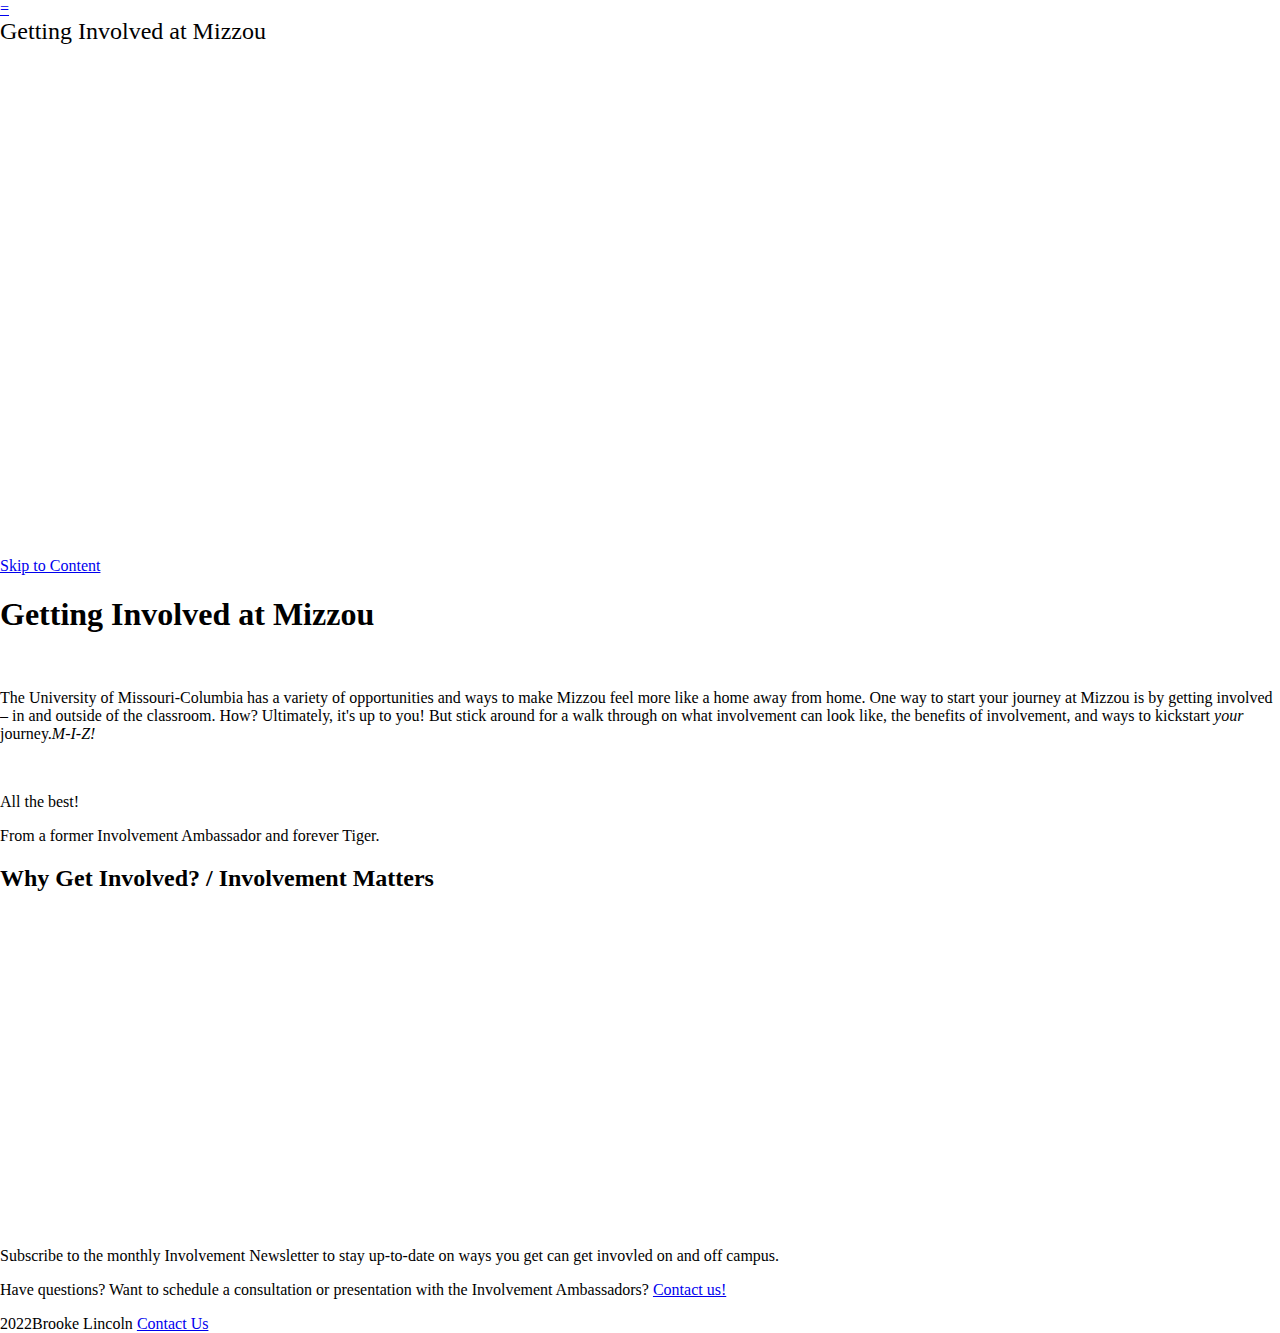
<file: index.html>
<!DOCTYPE HTML>
<html lang="en" dir="ltr">

  <head>
    <meta charset="utf-8">
    <meta name="description" content="Getting Involved at Mizzou homepage">
    <meta name="author" content="Brooke Lincoln, a former Involvement Ambassador at Mizzou in the Office of Student Engagement">
    <title>Getting Involved at Mizzou | Home</title>
    <meta name="keywords" content="Getting involved, Involvement, Mizzou, University of Missouri, University of Missouri-Columbia, Office of Student Engagement, Center for Student Involvement, MU Involvement Ambassadors, Involvement Ambassadors, Columbia MO, Columbia, Missouri">
    <meta name="viewport" content="width=device-width">
    <!--Add link to Google fonts I use so they work properly-->
    <!--Make a stylesheet-->
    <link rel="preconnect" href="https://fonts.googleapis.com">
    <link rel="preconnect" href="https://fonts.gstatic.com" crossorigin>
    <link href="https://fonts.googleapis.com/css2?family=Open+Sans:wght@300&family=Oswald:wght@700&family=Source+Sans+Pro:wght@300;400&display=swap" rel="stylesheet">
    <link href="https://fonts.googleapis.com/css?family=Quicksand:300,500" rel="stylesheet">
    <link rel="stylesheet" href="styles.css"/>
    <script src="script.js" defer></script>
    <meta property="og:url" content=""/>
    <meta property="og:title" content="Getting Involved"/>
    <meta property="og:image" content=""/>
    <meta property="og:site_name" content="Involvement at Mizzou"/>
  </head>

    <nav class="topnav" id="myTopnav">
      <a href="inde.html" class="active">
      <a href="benefits.html">
      <a href="resources.html">
      <a href="major-related-involvement.html">
      <a href="resume.html">
        <span> = </span>
      </a>
    </nav>

  <body>

      <main id="content">
        
      <div class="website-title">Getting Involved at Mizzou</div>
      <a href="#" class="toggle-button">
        <span class="bar"></span>
        <span class="bar"></span>
        <span class="bar"></span>
      <div class="navbar-links">
        <ul>
          <li><a href="index.html"></a></li>
          <li><a href="benefits.html"></a></li>
          <li><a href="major-related-involvement.html"></a></li>
          <li><a href="resources.html"></a></li>
          <li><a href="resume.html"></a></li>
        </ul>
      </div>
    </nav>
  </body>


    </header>
      <a class="skip-link" href="#content">Skip to Content</a>
    <!--I might remove this skip to content if it's not needed-->
        <br>
          <main id="content"><h1>Getting Involved at Mizzou</h1>
          <br>
            <p>The University of Missouri-Columbia has a variety of opportunities and ways to make Mizzou feel more like a home away from home. One way to start your journey at Mizzou is by getting involved – in and outside of the classroom. How? Ultimately, it's up to you! But stick around for a walk through on what involvement can look like, the benefits of involvement, and ways to kickstart <em>your</em> journey.<em>M-I-Z!</em></p>

            <br>

            <p>All the best!</p>
            <p>From a former Involvement Ambassador and forever Tiger.</p>

            <h2>Why Get Involved? / Involvement Matters</h2>
              <iframe width="560" height="315" src="https://www.youtube-nocookie.com/embed/dCw-spr4Ldc" title="YouTube video player" frameborder="0" allow="accelerometer; autoplay; clipboard-write; encrypted-media; gyroscope; picture-in-picture" allowfullscreen></iframe>

              <p>Subscribe to the monthly Involvement Newsletter to stay up-to-date on ways you get can get invovled on and off campus.</p>

              <!--Maybe try including a slideshow of previous newsletters-->
              <!--Instead, have buttons for people to learn more or schedule an Involvement Consultation with an Involvement Ambassador to find involvement opportunities they are interested in. Maybe have images from Engage somewhere on the homepage to showcase people involved on and off campus.-->

            <p>Have questions? Want to schedule a consultation or presentation with the Involvement Ambassadors? <a href="mailto:muoslinvolvambass@umsystem.edu" target="_blank">Contact us!</a></p>
              <!--Maybe include a question mark/comment/chat bubble/email icon?-->

    <div class="footer">
      <footer>
          <time datetime="2022">2022</time>Brooke Lincoln
          <a href="contact.html">Contact Us</a>
      </footer>
    </div>

  </body>


</html>
</file>
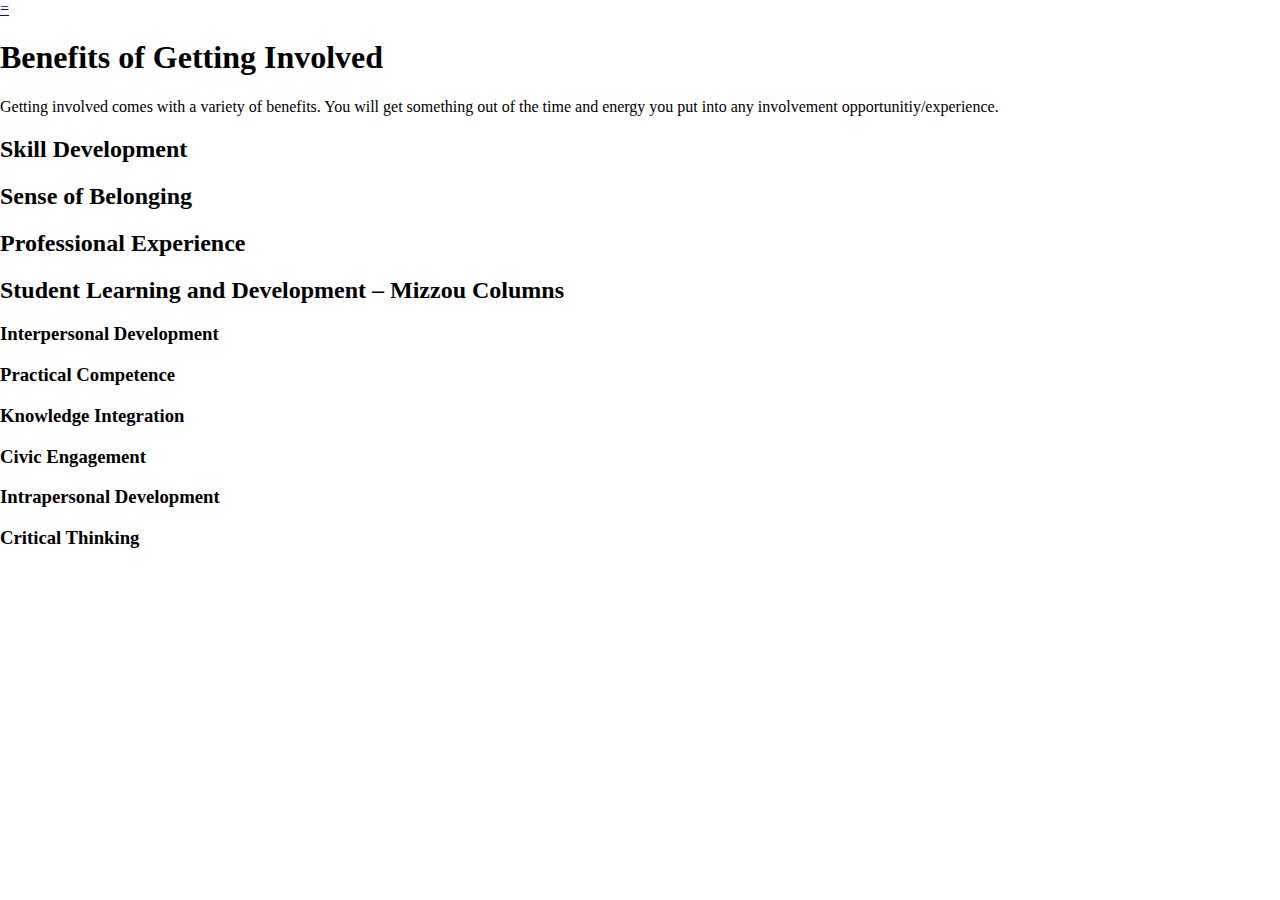
<file: benefits.html>
<!DOCTYPE HTML>
<html lang="en" dir="ltr">

  <head>
    <meta charset="utf-8">
    <meta name="description" content="Getting Involved at Mizzou homepage">
    <meta name="author" content="Brooke Lincoln, a former Involvement Ambassador at Mizzou in the Office of Student Engagement">
    <title>Getting Involved at Mizzou | Benefits</title>
    <meta name="keywords" content="Getting involved, Involvement, Mizzou, University of Missouri, University of Missouri-Columbia, Office of Student Engagement, Center for Student Involvement, MU Involvement Ambassadors, Involvement Ambassadors, Columbia MO, Columbia, Missouri">
    <meta name="viewport" content="width=device-width">
    <!--Add link to Google fonts I use so they work properly-->
    <!--Make a stylesheet-->
    <link rel="preconnect" href="https://fonts.googleapis.com">
    <link rel="preconnect" href="https://fonts.gstatic.com" crossorigin>
    <link href="https://fonts.googleapis.com/css2?family=Open+Sans:wght@300&family=Oswald:wght@700&family=Source+Sans+Pro:wght@300;400&display=swap" rel="stylesheet">
    <link href="https://fonts.googleapis.com/css?family=Quicksand:300,500" rel="stylesheet">
    <link rel="stylesheet" href="styles.css"/>
    <meta property="og:url" content=""/>
    <meta property="og:title" content="Getting Involved"/>
    <meta property="og:image" content=""/>
    <meta property="og:site_name" content="Involvement at Mizzou"/>
  </head>

  <nav class="topnav" id="myTopnav">
    <a href="inde.html">
    <a href="benefits.html" class="active">
    <a href="resources.html">
    <a href="major-related-involvement.html">
    <a href="resume.html">
    <a href="contact.html">
      <span> = </span>
    </a>
  </nav>

  <body>
    <h1>Benefits of Getting Involved</h1>
        <p>Getting involved comes with a variety of benefits. You   will get something out of the time and energy you put into any involvement opportunitiy/experience.</p>
    <h2>Skill Development</h2>
    <h2>Sense of Belonging</h2>
    <h2>Professional Experience</h2>
    <h2>Student Learning and Development – Mizzou Columns</h2>
    <!--Maybe add the image of the columns of student l&d-->
      <h3>Interpersonal Development</h3>
      <h3>Practical Competence</h3>
      <h3>Knowledge Integration</h3>
      <h3>Civic Engagement</h3>
      <h3>Intrapersonal Development</h3>
      <h3>Critical Thinking</h3>

  </body>
</file>
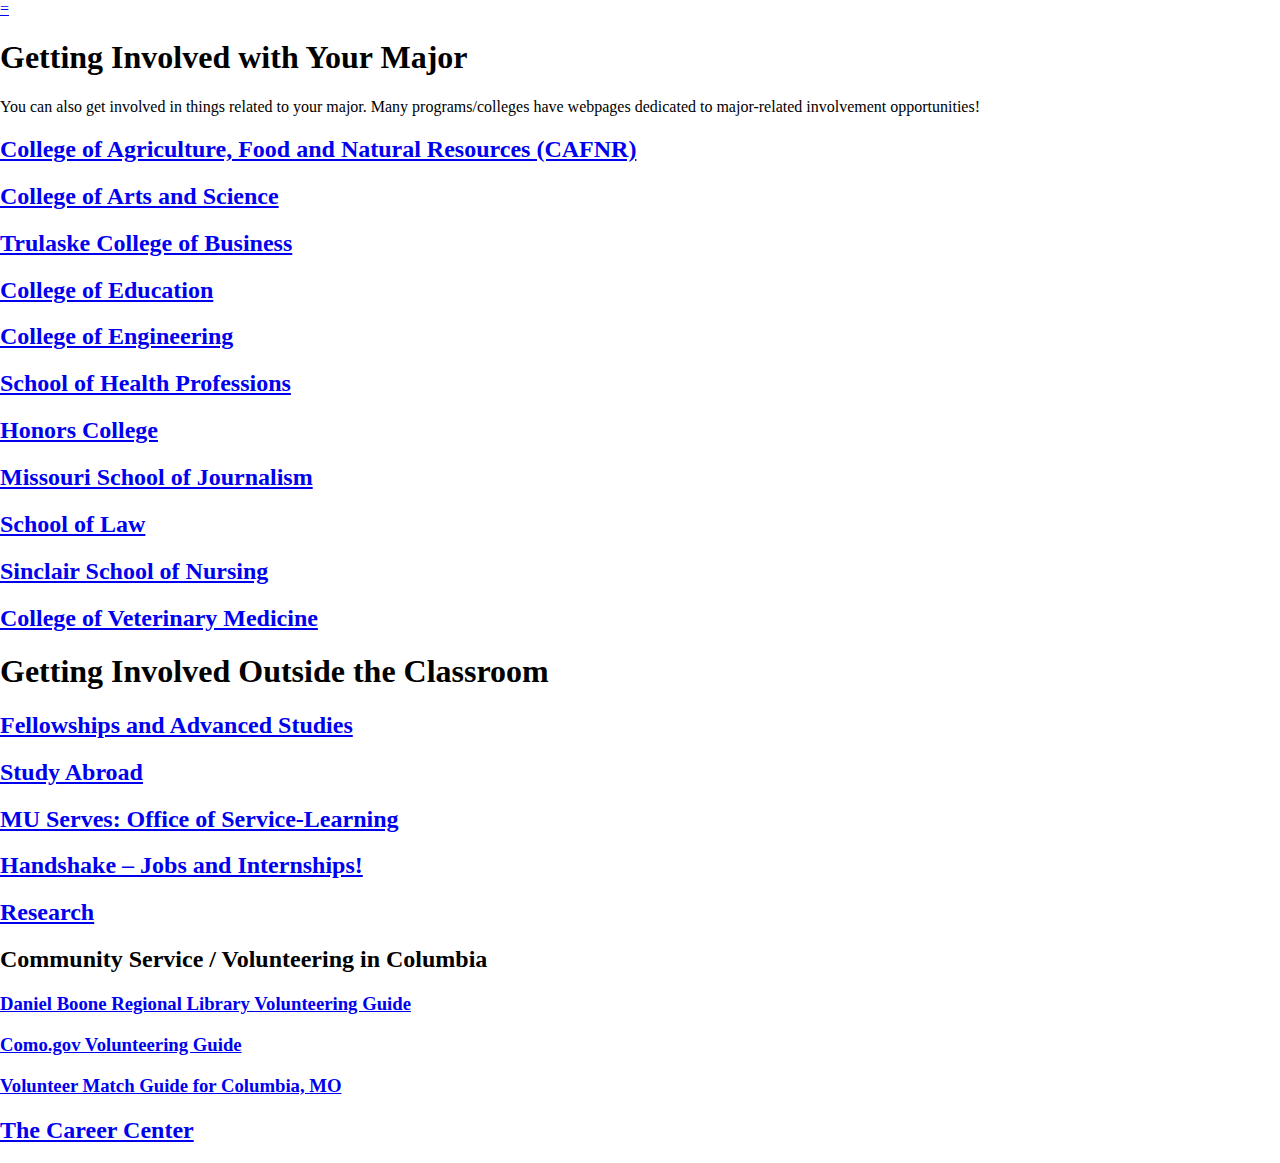
<file: major-related-involvement.html>
<!DOCTYPE HTML>
<html lang="en" dir="ltr">

  <head>
    <meta charset="utf-8">
    <meta name="description" content="Getting Involved at Mizzou homepage">
    <meta name="author" content="Brooke Lincoln, a former Involvement Ambassador at Mizzou in the Office of Student Engagement">
    <title>Getting Involved at Mizzou | Major-Related Involvement</title>
    <meta name="keywords" content="Getting involved, Involvement, Mizzou, University of Missouri, University of Missouri-Columbia, Office of Student Engagement, Center for Student Involvement, MU Involvement Ambassadors, Involvement Ambassadors, Columbia MO, Columbia, Missouri">
    <meta name="viewport" content="width=device-width">
    <!--Add link to Google fonts I use so they work properly-->
    <!--Make a stylesheet-->
    <link rel="preconnect" href="https://fonts.googleapis.com">
    <link rel="preconnect" href="https://fonts.gstatic.com" crossorigin>
    <link href="https://fonts.googleapis.com/css2?family=Open+Sans:wght@300&family=Oswald:wght@700&family=Source+Sans+Pro:wght@300;400&display=swap" rel="stylesheet">
    <link href="https://fonts.googleapis.com/css?family=Quicksand:300,500" rel="stylesheet">
    <link rel="stylesheet" href="styles.css"/>
    <meta property="og:url" content=""/>
    <meta property="og:title" content="Getting Involved"/>
    <meta property="og:image" content=""/>
    <meta property="og:site_name" content="Involvement at Mizzou"/>
  </head>

  <nav class="topnav" id="myTopnav">
    <a href="inde.html">
    <a href="benefits.html">
    <a href="resources.html">
    <a href="major-related-involvement.html" class="active">
    <a href="resume.html">
    <a href="contact.html">
      <span> = </span>
    </a>
  </nav>

  <body>
    <h1>Getting Involved with Your Major</h1>

        <p>You can also get involved in things related to your major. Many programs/colleges have webpages dedicated to major-related involvement opportunities!</p>
        <!--ABC order these later on-->

      <h2><a href="https://cafnr.missouri.edu/degrees-and-programs/clubs-orgs/" target="_blank">College of Agriculture, Food and Natural Resources (CAFNR)</a></h2>

      <h2><a href="https://coas.missouri.edu/hands-learning-opportunities" target="_blank">College of Arts and Science</a></h2>

      <h2><a href="https://business.missouri.edu/student-organization" target="_blank">Trulaske College of Business<a/></h2>

      <h2><a href="https://education.missouri.edu/students/get-involved/" target="_blank">College of Education</a></h2>

      <h2><a href="https://engineering.missouri.edu/student-services/student-organizations/" target="_blank">College of Engineering</a></h2>

      <h2><a href="https://healthprofessions.missouri.edu/student-services/get-involved/student-organizations/" target="_blank">School of Health Professions</a></h2>

      <h2><a href="https://honors.missouri.edu/programs/" target="_blank">Honors College</a></h2>

      <h2><a href="https://journalism.missouri.edu/the-j-school/student-clubs-and-organizations/" target="_blank">Missouri School of Journalism</a></h2>

      <h2><a href="https://law.missouri.edu/academics/student-organizations/student-affairs-programs-and-resources/" target="_blank">School of Law</a></h2>

      <h2><a href="https://nursing.missouri.edu/for-students/clubs-organizations/" target="_blank">Sinclair School of Nursing</a></h2>

      <h2><a href="http://cvm.missouri.edu/current-students/student-organizations/" target="_blank">College of Veterinary Medicine</a></h2>

    <h1>Getting Involved Outside the Classroom</h1>

      <h2><a href="https://fas.missouri.edu/" target="_blank">Fellowships and Advanced Studies</a></h2>

      <h2><a href="https://international.missouri.edu/studyabroad/" target="_blank">Study Abroad</a></h2>

      <h2><a href="https://missouri.givepulse.com/group/114586-MUServes-Office-of-Service-Learning" target="_blank">MU Serves: Office of Service-Learning</a></h2>

      <h2><a href="https://missouri.joinhandshake.com/login" target="_blank">Handshake – Jobs and Internships!</a></h2>

      <h2><a href="https://undergradresearch.missouri.edu/" target="_blank">Research</a></h2>

      <h2>Community Service / Volunteering in Columbia</h2>

        <h3><a href="https://www.dbrl.org/research-and-learn/help-social-services/volunteering-guide" target="_blank">Daniel Boone Regional Library Volunteering Guide</a></h3>

        <h3><a href="https://www.como.gov/volunteer/" target="blank">Como.gov Volunteering Guide</a></h3>

        <h3><a href="https://www.volunteermatch.org/search/orgs.jsp?r=msa&l=Columbia%2C+MO%2C+USA" target="_blank">Volunteer Match Guide for Columbia, MO</a></h3>

      <h2><a href="https://career.missouri.edu/" target="_blank">The Career Center</a></h2>

  </body>
</file>
<file: styles.css>
* {
  box-sizing: border-box;
  background-color: #ffffff;
}

body {
  margin: 0;
  padding: 0;
}

.navbar {
  display: flex;
  overflow: hidden;
  background-color: #ddd;
  width: 100%;
  box-sizing: border-box;
  font-family: 'Quicksand', sans-serif;
  justify-content: space-between;
  align-items: center;
  background-color: #333;
  color: white;
}

.navbar a {
  float: left;
  display:block;
  color: #000000;
  text-align: center;
  padding: 15px 85px;
  text-decoration: none;
  font-size: 17px;
  width: 33.33%;
  box-sizing: border-box;
}

.navbar a:hover {
  background-color: #e2711d;
  color: black;
}

.navbar .icon {
  display: none;
}

.website-title {
  font-size: 1.5rem;
  margin:..5rem;
}

.navbar-links li {
  list-style: none;
}

.navbar-links li a {
  text-decoration: none;
  color: black;
  padding: 3rem;
  display: block;
}

.navbar-links li:hover {
  background-color: #555;
}

.toggle-button {
  position: absolute;
  top: .75rem;
  right: 1rem;
  display: none;
  flex-direction: column;
  justify-content: space-between;
  width: 30px;
  height: 21px;
}

.toggle-button .bar {
  height: 3px;
  width: 100%;
  background-color: white;
  border-radius: 10px;
}

@media screen and (max-width: 600px) {
  .toggle-button {
    display: flex;
  }

  .navbar-links {
    display: none;
    width: 100%;
  }

  .navbar a:not({:first-child){display:none;}
  .navbar a.icon {
    float: right;
    display: block;
  }

  .navbar.responsive {position: relative;}
  .navbar.responsive .icon {
    position: absolute;
    right: 0;
    top: 0;
  }

  .navbar.responsibe a {
    float: none;
    display: block;
    text-align: left;
  }

  @media screen and (max-width: 400px) {

  }

  .navbar-links ul {
    width: 100%;
    flex-direction; column;
  }

  .navbar-links li {
    text-align: center;
  }

  .navbar-links li a {
    padding: .5rem 1rem;
  }

  .navbar-links.active {
    display: flex;
  }
}

h1 {
  font-family: 'Quicksand', 'Source Sans Pro', sans-serif;
  font-weight: 800;
}

h2 {
  font-family: 'Quicksand', 'Source Sans Pro', sans-serif;
  font-weight: 500;
}

h3 {
  font-family: 'Quicksand','Source Sans Pro', sans-serif;
  font-weight: 300
}

p {
  font-family: 'Open Sans', sans-serif;
}
</file>
